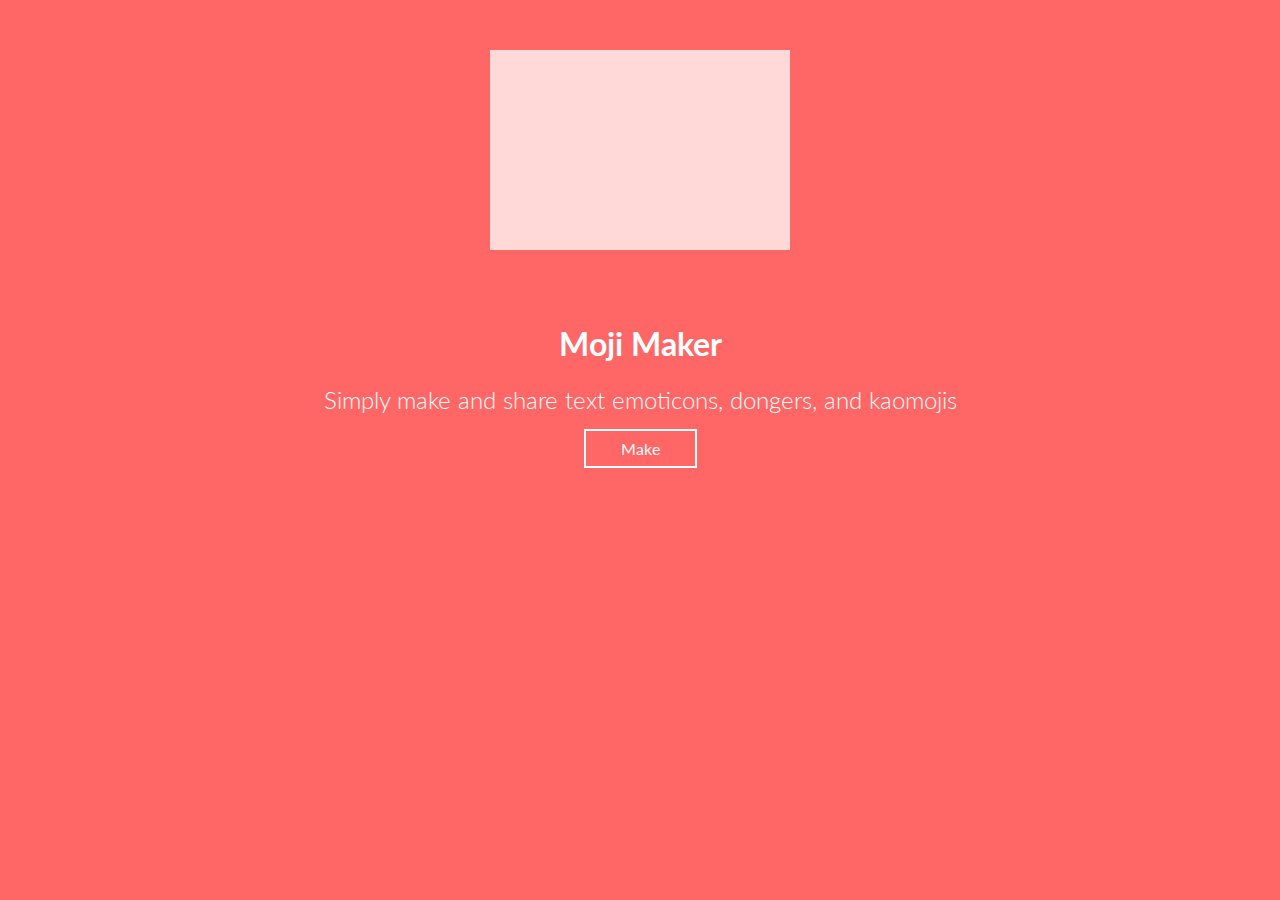
<file: index.html>
<!DOCTYPE html>
<html lang="en">
<head>
	<meta charset="UTF-8">
	<title>Moji Maker</title>

	<link rel="stylesheet" href="main.css">
	<link rel="stylesheet" href="normalize.css">
	<link href='http://fonts.googleapis.com/css?family=Lato:300,400' rel='stylesheet' type='text/css'>
	<link rel="stylesheet" href="icomoon/style.css">

</head>

<body>

	<div id="pageContainer"> 

		<div class="animation-placeholder"></div>

		<h1>Moji Maker</h1>

		<h2 id="tagline">Simply make and share text emoticons, dongers, and kaomojis</h2>

		<button id="btnMake" onclick="toggleScreen()">Make</button>

	</div>

	<div id="keyboardContainer" class="hide">

		<header class="clearfix">
			<h3 id="title">Moji Maker</h3>
			<p id="madeBy">Built and Designed by Chris Mlynarski</p>
		</header>

		<input type="text" id="inputField" placeholder="「(°ヘ°)">

		<div id="buttonWrapper">
			<button type="button" id="clear">Clear</button>
			<button type="button" id="copy">Copy</button>
		</div>

		<ul>
			<li boardname = "boardname1"><a href="#" class="active">Section 1</a></li>
			<li boardname = "boardname2"><a href="#">Section 2</a></li>
			<li boardname = "boardname3"><a href="#">Section 3</a></li>
			<li boardname = "boardname4"><a href="#">Section 4</a></li>
			<li boardname = "boardname5"><a href="#">Section 5</a></li>
		</ul>

	<div class="wrapper">
		<button id="leftArrow" class="arrow" disabled="disabled"><span class="icon-angle-left"></span></button>

		<section id="board" class="active-board">
			<div class="keyboard"></div>
		</section>

		<button id="rightArrow" class="arrow"><span class="icon-angle-right"></span></button>
	<div>

		<button type="button" id="space">Space</button>

		<script src="https://ajax.googleapis.com/ajax/libs/jquery/1.11.3/jquery.min.js"></script>
		<script type="text/javascript" src="scripts/boards/board.js"></script>
		<script type="text/javascript" src="main.js"></script>
		
	</body>

	</html>
</file>
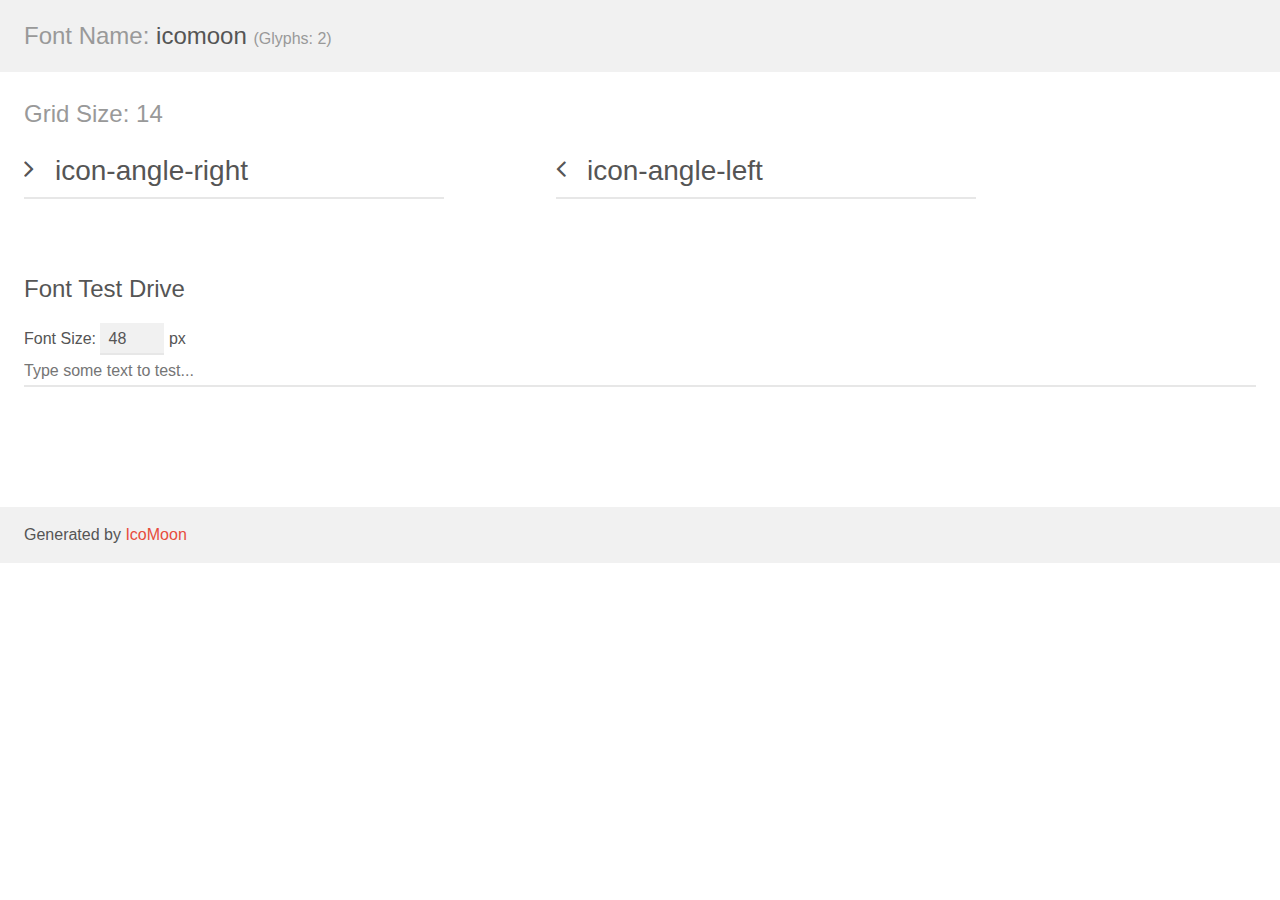
<file: icomoon/demo.html>
<!doctype html>
<html>
<head>
	<meta charset="utf-8">
	<title>IcoMoon Demo</title>
	<meta name="description" content="An Icon Font Generated By IcoMoon.io">
	<meta name="viewport" content="width=device-width">
	<link rel="stylesheet" href="demo-files/demo.css">
	<link rel="stylesheet" href="style.css"></head>
<body>
	<div class="bgc1 clearfix">
		<h1 class="mhmm mvm"><span class="fgc1">Font Name:</span> icomoon <small class="fgc1">(Glyphs:&nbsp;2)</small></h1>
	</div>
	<div class="clearfix mhl ptl">
		<h1 class="mvm mtn fgc1">Grid Size: 14</h1>
		<div class="glyph fs1">
			<div class="clearfix bshadow0 pbs">
				<span class="icon-angle-right">
				
				</span>
				<span class="mls"> icon-angle-right</span>
			</div>
			<fieldset class="fs0 size1of1 clearfix hidden-true">
				<input type="text" readonly value="e600" class="unit size1of2" />
				<input type="text" maxlength="1" readonly value="&#xe600;" class="unitRight size1of2 talign-right" />
			</fieldset>
			<div class="fs0 bshadow0 clearfix hidden-true">
				<span class="unit pvs fgc1">liga: </span>
				<input type="text" readonly value="" class="liga unitRight" />
			</div>
		</div>
		<div class="glyph fs1">
			<div class="clearfix bshadow0 pbs">
				<span class="icon-angle-left">
				
				</span>
				<span class="mls"> icon-angle-left</span>
			</div>
			<fieldset class="fs0 size1of1 clearfix hidden-true">
				<input type="text" readonly value="e601" class="unit size1of2" />
				<input type="text" maxlength="1" readonly value="&#xe601;" class="unitRight size1of2 talign-right" />
			</fieldset>
			<div class="fs0 bshadow0 clearfix hidden-true">
				<span class="unit pvs fgc1">liga: </span>
				<input type="text" readonly value="" class="liga unitRight" />
			</div>
		</div>
	</div>

	<!--[if gt IE 8]><!-->
	<div class="mhl clearfix mbl">
		<h1>Font Test Drive</h1>
		<label>
			Font Size: <input id="fontSize" type="number" class="textbox0 mbm"
			min="8" value="48" />
			px
		</label>
		<input id="testText" type="text" class="phl size1of1 mvl"
		placeholder="Type some text to test..." value=""/>
		</label>
		<div id="testDrive" class="icon-">&nbsp;
		</div>
	</div>
	<!--<![endif]-->
	<div class="bgc1 clearfix">
		<p class="mhl">Generated by <a href="https://icomoon.io/app">IcoMoon</a></p>
	</div>

	<script src="demo-files/demo.js"></script>
</body>
</html>
</file>
<file: main.css>
.clearfix:after {
	content: "."; 
	display: block; 
	height: 0; 
	clear: both; 
	visibility: hidden;
}

* {
	box-sizing: border-box;
}

html {
	height: 100%;
	width: 100%;
}

body {
	font-family: lato;
	height: 100%;
}

a {
	display: block;
	text-decoration: none;
	color: #7E7E7E;
	font-size: 20px;
	padding-bottom: 8px;
}

button {
	border: none;
	outline: none;
	background-color: transparent;
	cursor: pointer;
	font-size: 16px;
	font-weight: 300;
	color: #C8C8C8;
}

#pageContainer {
	width: 100%;
	height: 100%;
	text-align: center;
	color: white;
	background-color: #ff6666;
}

.animation-placeholder {
	height: 200px;
	width: 300px;
	background-color: white;
	margin: 50px auto;
	padding: 100px;
	display: inline-block;
	opacity: 0.75;
}

#tagline {
	margin: 15px auto;
	font-weight: 300;
}

#btnMake {
	padding: 8px 35px;
	border: 2px solid #fff;
	appearance: none;
	box-shadow: none;
	border-radius: 0px;
	color: #fff;
	background-color: transparent;
	transition-duration: .6s;
	transition-timing-function: ease;
}

#btnMake:hover {
	background-color: white;
	color: #ff6666;
}

#keyboardContainer {
	width: 100%;
	margin: 0 auto;
	text-align: center;
	background-color: white;
	height: 100%;
}

header {
	background-color: #ff6666;
	color: white;

}

#title {
	float: left;
	font-size: 15px;
	margin: 5px 0px 5px 25px;
}

#madeBy {
	float: right;
	font-weight: 300;
	font-size: 12px;
	margin: 10px 25px 5px 0px;
}


#clear, #copy {
	
}

#clear {
	padding: 7px 15px;
	border: 1px solid #C8C8C8;
	color: #C8C8C8;
	margin-right: 5px;
}

#copy {
	padding: 7px 50px;
	border: 1px solid #ff6666;
	color: #ff6666;
	margin-left: 5px;

}

/*.active-keyboard {
	margin: 45px auto;
	width: 80%;
	display: inline-block !important;
}*/

input[type="text"] {
	width: 70%;
	margin-top: 50px;
	margin-bottom: 10px;
	padding-bottom: 10px;
	border: none;
	border-bottom: solid 1px #EDEDED;
	text-align: center;
	font-size: 100px;
	color: black;
}

input[type="text"]:focus {
	outline: none;
}

::-webkit-input-placeholder {
	color: #DFDFDF;
}

ul {
	list-style: none;
	width: 70%;
	margin: auto;
}

li {
	display: inline-block;
	margin: 45px 90px 0px 0px;
}

.active {
	border-bottom: 2px solid #ff6666;
	color: #4D4D4D;
	transition: all 200ms ease-in-out;
}

.wrapper {
	position: relative;
}

#rightArrow, #leftArrow {
	top: 50%;
  	transform: translateY(-50%);
  	position: relative;
}

.icon-angle-right, .icon-angle-left {
	display: inline-block;
    font-size: 74px;
    color: #ff6666;
    padding: 10px; 
    transition: all 100ms ease-in-out;
}

.icon-angle-right:hover, .icon-angle-left:hover {
	text-shadow: 0px 2px 3px #C8C8C8;
}

.icon-angle-right {
    content: "\e601";
  
}

.icon-angle-left {
    content: "\e600";
}

.arrow[disabled] span {
	color: #EBEBEB;
}

.arrow[disabled] span:hover {
	text-shadow: unset;
}


.active-board {
	display: inline-block !important;
	width: 70%;
}

.keyboard {
	padding: 30px;
}

.keyboard button {
	margin: 15px 7px;
	/*padding: 5px 15px;*/ 
	width: 45px;
	font-size: 32px;
	border-radius: 8px;
	transition: all 300ms ease-in-out;
}

.keyboard button:hover {
	background-color: #DFDFDF;
}

#space {
	display: block;
	margin: 0 auto;
	padding: 7px 75px;
	border: 1px solid #C8C8C8;
	color: #C8C8C8;
}

.hide {
	display: none;
}
</file>
<file: icomoon/style.css>
@font-face {
	font-family: 'icomoon';
	src:url('fonts/icomoon.eot?75ty0e');
	src:url('fonts/icomoon.eot?#iefix75ty0e') format('embedded-opentype'),
		url('fonts/icomoon.ttf?75ty0e') format('truetype'),
		url('fonts/icomoon.woff?75ty0e') format('woff'),
		url('fonts/icomoon.svg?75ty0e#icomoon') format('svg');
	font-weight: normal;
	font-style: normal;
}

[class^="icon-"], [class*=" icon-"] {
	font-family: 'icomoon';
	speak: none;
	font-style: normal;
	font-weight: normal;
	font-variant: normal;
	text-transform: none;
	line-height: 1;

	/* Better Font Rendering =========== */
	-webkit-font-smoothing: antialiased;
	-moz-osx-font-smoothing: grayscale;
}

.icon-angle-right:before {
	content: "\e600";
}
.icon-angle-left:before {
	content: "\e601";
}
</file>
<file: icomoon/demo-files/demo.css>
body {
	padding: 0;
	margin: 0;
	font-family: sans-serif;
	font-size: 1em;
	line-height: 1.5;
	color: #555;
	background: #fff;
}
h1 {
	font-size: 1.5em;
	font-weight: normal;
}
small {
	font-size: .66666667em;
}
a {
	color: #e74c3c;
	text-decoration: none;
}
a:hover, a:focus {
	box-shadow: 0 1px #e74c3c;
}
.bshadow0, input {
	box-shadow: inset 0 -2px #e7e7e7;
}
input:hover {
	box-shadow: inset 0 -2px #ccc;
}
input, fieldset {
	font-size: 1em;
	margin: 0;
	padding: 0;
	border: 0;
}
input {
	color: inherit;
	line-height: 1.5;
	height: 1.5em;
	padding: .25em 0;
}
input:focus {
	outline: none;
	box-shadow: inset 0 -2px #449fdb;
}
.glyph {
	font-size: 16px;
	width: 15em;
	padding-bottom: 1em;
	margin-right: 4em;
	margin-bottom: 1em;
	float: left;
	overflow: hidden;
}
.liga {
	width: 80%;
	width: calc(100% - 2.5em);
}
.talign-right {
	text-align: right;
}
.talign-center {
	text-align: center;
}
.bgc1 {
	background: #f1f1f1;
}
.fgc1 {
	color: #999;
}
.fgc0 {
	color: #000;
}
p {
	margin-top: 1em;
	margin-bottom: 1em;
}
.mvm {
	margin-top: .75em;
	margin-bottom: .75em;
}
.mtn {
	margin-top: 0;
}
.mtl, .mal {
	margin-top: 1.5em;
}
.mbl, .mal {
	margin-bottom: 1.5em;
}
.mal, .mhl {
	margin-left: 1.5em;
	margin-right: 1.5em;
}
.mhmm {
	margin-left: 1em;
	margin-right: 1em;
}
.mls {
	margin-left: .25em;
}
.ptl {
	padding-top: 1.5em;
}
.pbs, .pvs {
	padding-bottom: .25em;
}
.pvs, .pts {
	padding-top: .25em;
}
.unit {
	float: left;
}
.unitRight {
	float: right;
}
.size1of2 {
	width: 50%;
}
.size1of1 {
	width: 100%;
}
.clearfix:before, .clearfix:after {
	content: " ";
	display: table;
}
.clearfix:after {
	clear: both;
}
.hidden-true {
	display: none;
}
.textbox0 {
	width: 3em;
	background: #f1f1f1;
	padding: .25em .5em;
	line-height: 1.5;
	height: 1.5em;
}
#testDrive {
	display: block;
	padding-top: 24px;
	line-height: 1.5;
}
.fs0 {
	font-size: 16px;
}
.fs1 {
	font-size: 28px;
}
</file>
